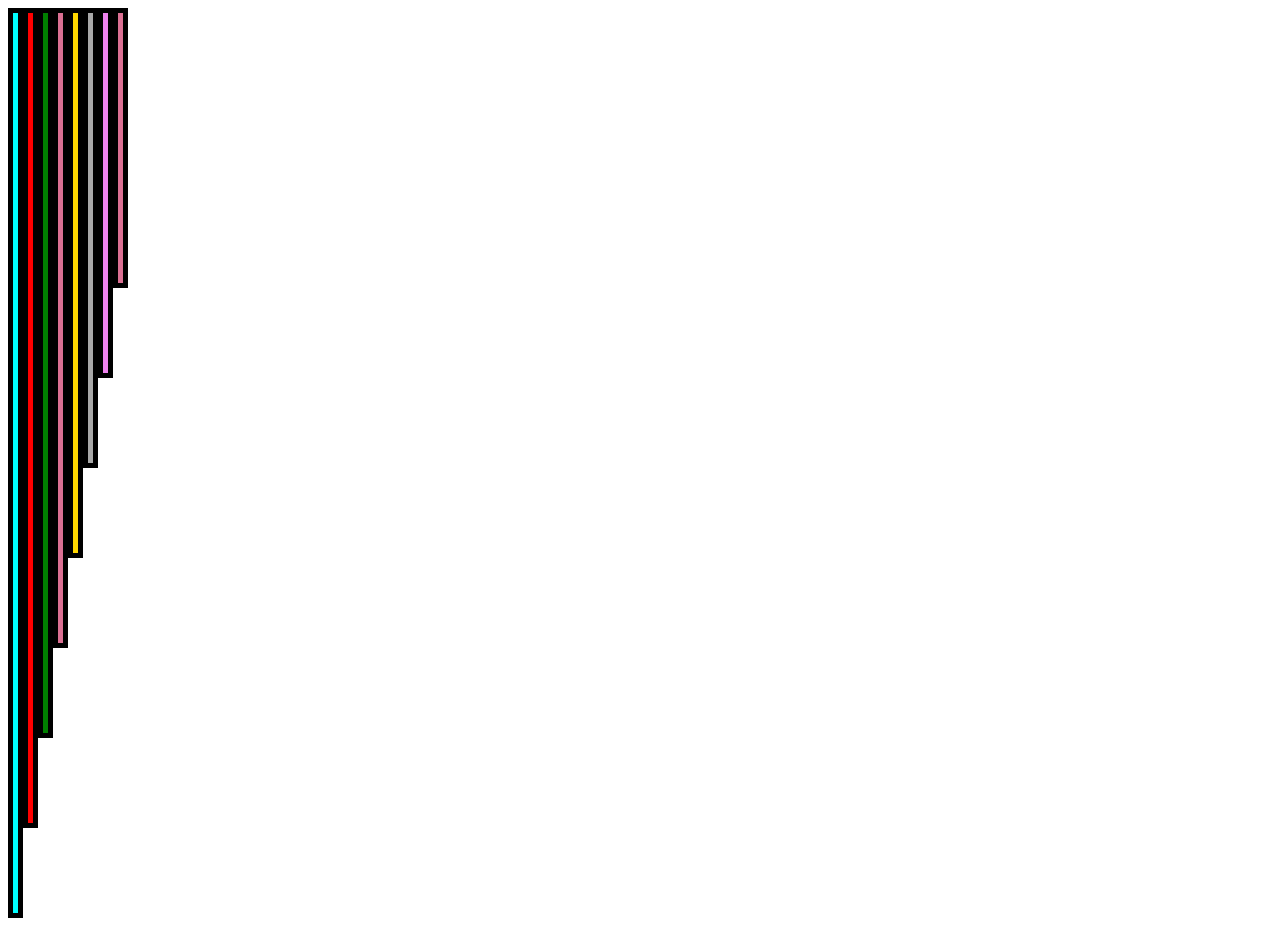
<file: equlisor.html>
<!DOCTYPE html>
<html lang="en">
<head>
    <meta charset="UTF-8">
    <meta name="viewport" content="width=device-width, initial-scale=1.0">
    <title>Document</title>
    <style>
        .div{
                display: flex;
               

        }
        .div_1{
            height: 100vh;
            width: 5px;
            background-color: aqua;
            position: relative;
            border: 5px solid black;
            animation:hello1 1s 2 ease-in forwards alternate;
            animation-iteration-count: 7;
        }
        @keyframes hello1{
        0%{
            top: 200px;
            left: 0px;
        }
        100%{
              top: 0px;
              left: 0px;
        }
    }
        .div_2{
            height: 90vh;
            width: 5px;
            background-color: red;
            position: relative;
            border: 5px solid black;
            animation:hello2 1s 2.2s ease-in forwards alternate;
            animation-iteration-count: 7;
        }
        @keyframes hello2{
        0%{
            top: 200px;
            left: 3px;
        }
        100%{
              top: 0px;
              left: 3px;
        }
    }
    .div_3{
            height: 80vh;
            width: 5px;
            background-color:green;
            position: relative;
            border: 5px solid black;
            animation:hello3 1s 2.4s ease-in forwards alternate;
            animation-iteration-count: 7;
        }
        @keyframes hello3{
        0%{
            top: 200px;
            left: 5px;
        }
        100%{
              top: 0px;
              left: 5px;
        }
    }
     .div_4{
            height: 70vh;
            width: 5px;
            background-color:palevioletred;
            position: relative;
            border: 5px solid black;
            animation:hello4 1s 2.6s ease-in forwards alternate;
            animation-iteration-count: 7;
        }
        @keyframes hello4{
        0%{
            top: 200px;
            left: 7px;
        }
        100%{
              top: 0px;
              left: 7px;
        }
    }
    /*next*/
     .div_5{
            height: 60vh;
            width: 5px;
            background-color: gold;
            position: relative;
            border: 5px solid black;
            animation:hello5 1s 2.8 ease-in forwards alternate;
            animation-iteration-count: 7;
        }
        @keyframes hello5{
        0%{
            top: 200px;
            left: 9px;
        }
        100%{
              top: 0px;
              left: 9px;
        }
    }
        .div_6{
            height: 50vh;
            width: 5px;
            background-color: darkgray;
            position: relative;
            border: 5px solid black;
            animation:hello6 1s 3s ease-in forwards alternate;
            animation-iteration-count: 7;
        }
        @keyframes hello6{
        0%{
            top: 200px;
            left: 11px;
        }
        100%{
              top: 0px;
              left: 11px;
        }
    }
    .div_7{
            height: 40vh;
            width: 5px;
            background-color:violet;
            position: relative;
            border: 5px solid black;
            animation:hello7 1s 3.2s ease-in forwards alternate;
            animation-iteration-count: 7;
        }
        @keyframes hello7{
        0%{
            top: 200px;
            left: 13px;
        }
        100%{
              top: 0px;
              left: 13px;
        }
    }
     .div_8{
            height: 30vh;
            width: 5px;
            background-color:palevioletred;
            position: relative;
            border: 5px solid black;
            animation:hello8 1s 2.4s ease-in forwards alternate;
            animation-iteration-count: 7;
        }
        @keyframes hello8{
        0%{
            top: 200px;
            left: 15px;
        }
        100%{
              top: 0px;
              left: 15px;
        }
    }
    </style>
</head>
<body><div class="div">
    <div class="div_1"></div>
     <div class="div div_2"></div>
      <div class="div div_3"></div>
       <div class="div div_4"></div>
        <div class="div div_5"></div>
         <div class="div div_6"></div>
          <div class="div div_7"></div>
           <div class="div div_8"></div>
            </div>
</body>
</html>
</file>
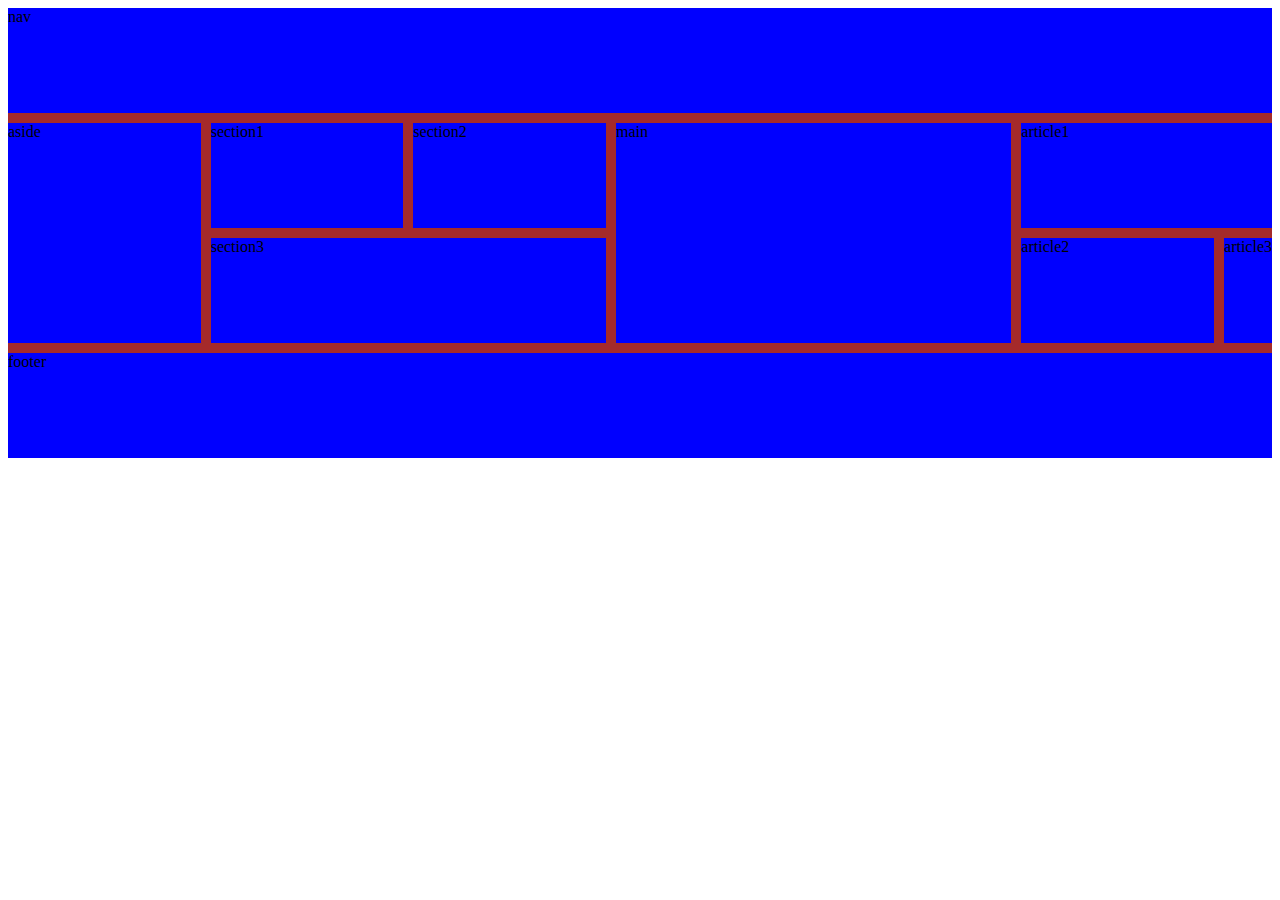
<file: grid.html>
<!DOCTYPE html>
<html lang="en">
<head>
    <meta charset="UTF-8">
    <meta name="viewport" content="width=device-width, initial-scale=1.0">
    <title>Document</title>
    <style>
        .parent{
           
        background-color:brown;
        height: 50vh;
        width: 100%;
        display: grid;
        grid-gap: 10px;
        grid-template-rows: auto;
        grid-template-columns: repeat(6,2fr);
        grid-template-areas: "nav nav nav nav  nav nav nav"
        "aside section1 section2 main main article1 article1"
        "aside section3 section3 main main article2 article3"
        "footer footer footer footer footer footer footer";
        }
        .class{
            background-color: blue;
        }

        
        .class1{
            grid-area:nav;
            
        }
        .class2{
            grid-area:aside;
            
        }
        .class3{
            grid-area:section1;
        }
           
        .class4{
            grid-area:section2;
            
        }
        .class5{
            grid-area:section3;
        }
        .class6{
            grid-area:main;
            
        }
        .class7{
            grid-area:article1;
            
        }
        .class8{
            grid-area:article2;
             
        }
        .class9{
            grid-area:article3;
        }
             
        .class10{
            grid-area:footer;
           
        }
    </style>
</head>
<body>
    <div class="parent">
        <div class="class class1">nav</div>
        <div class="class class2">aside </div>
        <div class="class class3">section1</div>
        <div class="class class4">section2</div>
        <div class="class class5">section3</div>
        <div class="class class6">main</div>
        <div class="class class7">article1</div>
        <div class="class class8">article2</div>
        <div class="class class9">article3</div>
        <div class="class class10">footer</div>
    </div>
</body>
</html>
</file>
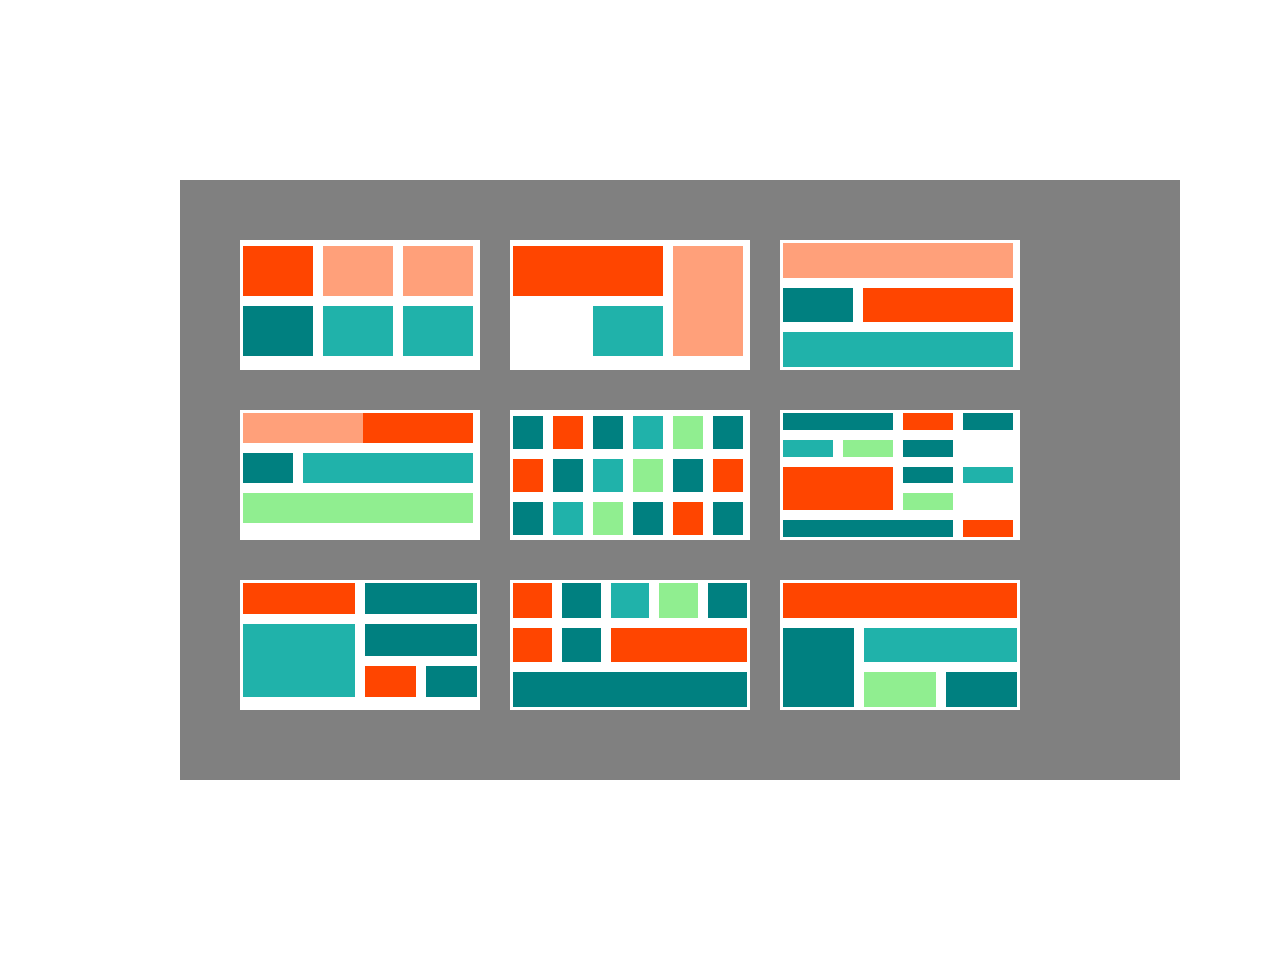
<file: gridchildprop.html>
<!DOCTYPE html>
<html lang="en">
<head>
    <meta charset="UTF-8">
    <meta name="viewport" content="width=device-width, initial-scale=1.0">
    <title>Document</title>
<style>
    *{
        margin:0px;
        padding: 0px;
        box-sizing: border-box;
    }
    .container{
        background-color: grey;
        border-color: white;
        height:600px;
        width:1000px;
        display: flex;
        flex-wrap: wrap;
        gap:30px;
        margin:180px 180px;
        padding:60px 60px 60px 60px;
    }
    .parent1{
        background-color: white;
        display:grid;
        grid-template-columns: repeat(3,70px);
        grid-template-rows: repeat(2,50px);
        grid-gap:10px;
        height:130px;
        width:240px;
        padding:6px 3px 5px 3px;

    }
    .child1{
        background-color: orangered;
    }
    .child2{
        background-color: lightsalmon;

    }
    .child3{
        background-color: lightsalmon;
    }
    .child4{
        background-color:teal;
    }
    .child5{
        background-color:lightseagreen;
    }
    .child6{
        background-color: lightseagreen;
    }
    .parent2{
        background-color: white;
        display:grid;
        grid-template-columns: repeat(3,70px);
        grid-template-rows: repeat(2,50px);
        grid-gap:10px;
        height:130px;
        width:240px;
        padding:6px 3px 5px 3px;
    }
    .child7{
        background-color: orangered;
        grid-area:1/1/1/3;
    }
    .child8{
        background-color: lightsalmon;
        grid-area:1/3/3/3;
    }
    .child9{
        background-color: teal;
        grid-area:2/2/2;
    }
    .child10{
        background-color: lightseagreen;
        grid-area:2/2/2/2;
    }
    .parent3{
        background-color: white;
        display:grid;
        grid-template-columns: repeat(3,70px);
        grid-template-rows: repeat(3,1fr);
        grid-gap:10px;
        height:130px;
        width:240px;
        padding:3px 3px 3px 3px;
    }
    .child11{
        background-color:lightsalmon;
        grid-area:1/1/1/4;
    }
    .child12{
        background-color: teal;
        grid-area:2/1/2/2;
    }
    .child13{
        background-color: orangered;
        grid-area:2/2/2/4;
    }
    .child14{
        background-color: lightseagreen;
        grid-area:3/1/3/4;
    }
    .parent4{
        background-color: white;
        display:grid;
        grid-template-columns: repeat(4,50px);
        grid-template-rows: repeat(3,30px);
        grid-gap:10px;
        height:130px;
        width:240px;
        padding:3px 3px 3px 3px;
    }
    .child15{
        background-color:lightsalmon;
        grid-area:1/1/1/5;
    }
    .child16{
        background-color:orangered;
        grid-area:1/3/1/5;
    }
    .child17{
        background-color: teal;
        grid-area:2/1/2/2;
    }
    .child18{
        background-color: lightseagreen;
        grid-area:2/2/2/5;
    }
    .child19{
        background-color:lightgreen;
        grid-area:3/1/3/5;
    }
    .parent5{
        background-color: white;
        display:grid;
        grid-template-columns: repeat(6,30px);
        grid-template-rows: repeat(3,1fr);
        grid-gap:10px;
        height:130px;
        width:240px;
        padding:6px 3px 5px 3px;
    }
    .child20{
        background-color:teal;
        grid-area:1/1/1/1;
    }
    .child21{
        background-color:orangered;
        grid-area:1/2/1/3;
    }
    .child22{
        background-color: teal;
        grid-area:1/3/1/4;
    }
    .child23{
        background-color: lightseagreen;
        grid-area:1/4/1/5;
    }
    .child24{
        background-color:lightgreen;
        grid-area:1/5/1/6;
    }
     .child25{
        background-color:teal;
        grid-area:1/6/1/7;
    }
    .child26{
        background-color:orangered;
        grid-area:2/1/2/2;
    }
    .child27{
        background-color: teal;
        grid-area:2/2/2/3;
    }
    .child28{
        background-color: lightseagreen;
        grid-area:2/3/2/4;
    }
    .child29{
        background-color:lightgreen;
        grid-area:2/4/2/5;
    }
     .child30{
        background-color:teal;
        grid-area:2/5/2/6;
    }
    .child31{
        background-color:orangered;
        grid-area:2/6/2/7;
    }
    .child32{
        background-color: teal;
        grid-area:3/1/3/2;
    }
    .child33{
        background-color: lightseagreen;
        grid-area:3/2/3/3;
    }
    .child34{
        background-color:lightgreen;
        grid-area:3/3/3/4;
    }
     .child35{
        background-color:teal;
        grid-area:3/4/3/5;
    }
    .child36{
        background-color:orangered;
        grid-area:3/5/3/6;
    }
    .child37{
        background-color: teal;
        grid-area:3/6/3/7;
    }
    .parent6{
        background-color: white;
        display:grid;
        grid-template-columns: repeat(4,50px);
        grid-template-rows: repeat(5,1fr);
        grid-gap:10px;
        height:130px;
        width:240px;
        padding:3px 3px 3px 3px;
    }
    .child38{
        background-color:teal;
        grid-area:1/1/1/3;
    }
    .child39{
        background-color:orangered;
        grid-area:1/3/1/4;
    }
    .child40{
        background-color: teal;
        grid-area:1/4/1/5;
    }
    .child41{
        background-color: lightseagreen;
        grid-area:2/1/2/2;
    }
    .child42{
        background-color:lightgreen;
        grid-area:2/2/2/3;
    }
     .child43{
        background-color:teal;
        grid-area:2/3/2/4;
    }
    .child44{
        background-color:orangered;
        grid-area:3/1/5/3;
    }
    .child45{
        background-color: teal;
        grid-area:3/3/3/4;
    }
    .child46{
        background-color: lightseagreen;
        grid-area:3/4/3/5;
    }
    .child47{
        background-color:lightgreen;
        grid-area:4/3/4/4;
    }
     .child48{
        background-color:teal;
        grid-area:5/1/5/4;
    }
    .child49{
        background-color:orangered;
        grid-area:5/4/5/5;
    }
    .parent7{
        background-color: white;
        display:grid;
        grid-template-columns: repeat(4,1fr);
        grid-template-rows: repeat(3,1fr);
        grid-gap:10px;
        height:130px;
        width:240px;
        padding:3px 3px 3px 3px;
    }
    .child50{
        background-color:orangered;
        grid-area:1/1/1/3;
    }
    .child51{
        background-color: teal;
        grid-area:1/3/1/5;
    }
    .child52{
        background-color: lightseagreen;
        grid-area:2/1/4/3;
    }
    .child54{
        background-color:teal;
        grid-area:2/3/3/5;
    }
    .child55{
        background-color:orangered;
        grid-area:3/3/3/4;
    }
    .child56{
        background-color:teal;
        grid-area:3/4/3/5;
    }
    .parent8{
        background-color: white;
        display:grid;
        grid-template-columns: repeat(5,1fr);
        grid-template-rows: repeat(3,1fr);
        grid-gap:10px;
        height:130px;
        width:240px;
        padding:3px 3px 3px 3px;
    }
    .child57{
        background-color:orangered;
        grid-area:1/1/1/2;
    }
    .child58{
        background-color: teal;
        grid-area:1/2/1/3;
    }
    .child59{
        background-color: lightseagreen;
        grid-area:1/3/1/4;
    }
    .child60{
        background-color:lightgreen;
        grid-area:1/4/1/5;
    }
     .child61{
        background-color:teal;
        grid-area:1/5/1/6;
    }
    .child62{
        background-color:orangered;
        grid-area:2/1/2/2;
    }
    .child63{
        background-color:teal;
        grid-area:2/2/2/3;

    }
    .child64{
        background-color:orangered;
        grid-area:2/3/2/6;
    }
    .child65{
        background-color:teal;
        grid-area:3/1/3/6;

    }
    .parent9{
        background-color: white;
        display:grid;
        grid-template-columns: repeat(3,1fr);
        grid-template-rows: repeat(3,1fr);
        grid-gap:10px;
        height:130px;
        width:240px;
        padding:3px 3px 3px 3px;
    }
    .child66{
        background-color:orangered;
        grid-area:1/1/1/4;
    }
    .child67{
        background-color: teal;
        grid-area:2/1/4/2;
    }
    .child68{
        background-color: lightseagreen;
        grid-area:2/2/2/4;
    }
    .child69{
        background-color:lightgreen;
        grid-area:3/2/3/3;
    }
     .child70{
        background-color:teal;
        grid-area:3/3/3/4;
     }
</style>
</head>
<body>
<div class="container">
    <div class="parent1">
        <div class="child1"></div>
        <div class="child2"></div>
        <div class="child3"></div>
        <div class="child4"></div>
        <div class="child5"></div>
        <div class="child6"></div>
    </div>
    <div class="parent2">
        <div class="child7"></div>
        <div class="child8"></div>
        <div class="child9"></div>
        <div class="child10"></div>
    </div>
    <div class="parent3">
        <div class="child11"></div>
        <div class="child12"></div>
        <div class="child13"></div>
        <div class="child14"></div>
    </div>
    <div class="parent4">
        <div class="child15"></div>
        <div class="child16"></div>
        <div class="child17"></div>
        <div class="child18"></div>
        <div class="child19"></div>
    </div>
    <div class="parent5">
        <div class="child20"></div>
        <div class="child21"></div>
        <div class="child22"></div>
        <div class="child23"></div>
        <div class="child24"></div>
        <div class="child25"></div>
        <div class="child26"></div>
        <div class="child27"></div>
        <div class="child28"></div>
        <div class="child29"></div>
        <div class="child30"></div>
        <div class="child31"></div>
        <div class="child32"></div>
        <div class="child33"></div>
        <div class="child34"></div>
        <div class="child35"></div>
        <div class="child36"></div>
        <div class="child37"></div>
    </div>
    <div class="parent6">
        <div class="child38"></div>
        <div class="child39"></div>
        <div class="child40"></div>
        <div class="child41"></div>
        <div class="child42"></div>
        <div class="child43"></div>
        <div class="child44"></div>
        <div class="child45"></div>
        <div class="child46"></div>
        <div class="child47"></div>
        <div class="child48"></div>
        <div class="child49"></div>
    </div>
    <div class="parent7">
        <div class="child50"></div>
        <div class="child51"></div>
        <div class="child52"></div>
        <div class="child53"></div>
        <div class="child54"></div>
        <div class="child55"></div>
        <div class="child56"></div>
    </div>
    <div class="parent8">
        <div class="child57"></div>
        <div class="child58"></div>
        <div class="child59"></div>
        <div class="child60"></div>
        <div class="child61"></div>
        <div class="child62"></div>
        <div class="child63"></div>
        <div class="child64"></div>
        <div class="child65"></div>
    </div>
    <div class="parent9">
        <div class="child66"></div>
        <div class="child67"></div>
        <div class="child68"></div>
        <div class="child69"></div>
        <div class="child70"></div>
</div>
</body>
</html>
</file>
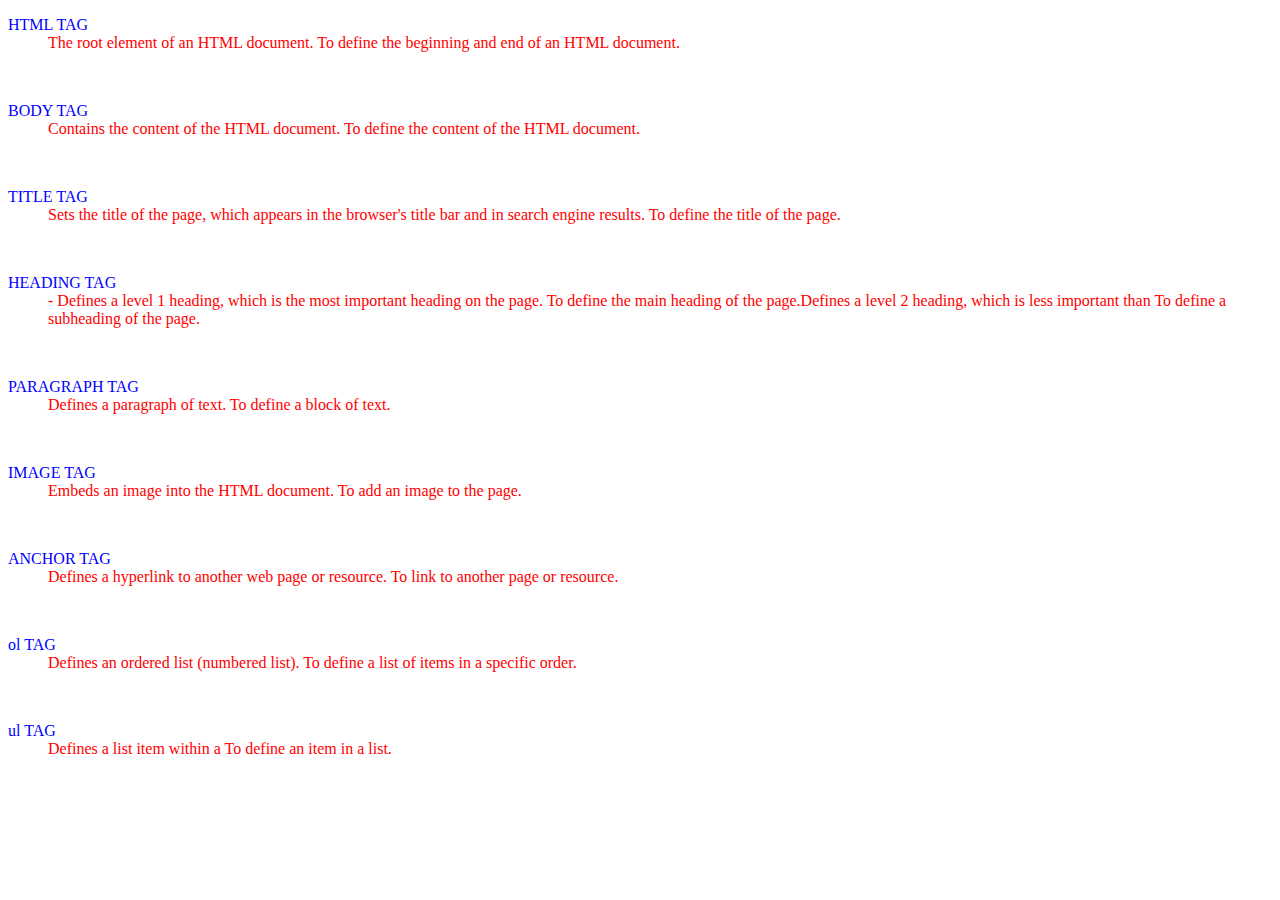
<file: tags.html>
<!DOCTYPE html>
<html lang="en">
<head>
    <meta charset="UTF-8">
    <meta name="viewport" content="width=device-width, initial-scale=1.0">
    <title>Document</title>
    <link rel="stylesheet" href="tags.css">
</head>
<body>
    <dl ><dt class="minnu">HTML TAG</dt><dd class="minnu1">The root element of an HTML document.
        To define the beginning and end of an HTML document.
       </dd></dl><br>

       <dl><dt class="minnu">BODY TAG</dt><dd class="minnu1">Contains the content of the HTML document.
         To define the content of the HTML document.
        </dd></dl><br>
       <dl><dt class="minnu">TITLE TAG</dt><dd class="minnu1">Sets the title of the page, which appears in the browser's title bar and in search engine results.
         To define the title of the page.
        </dd></dl><br>
       <dl><dt class="minnu">HEADING TAG</dt><dd class="minnu1">-  Defines a level 1 heading, which is the most important heading on the page.
         To define the main heading of the page.Defines a level 2 heading, which is less important than 
         To define a subheading of the page.
            
        
       </dd></dl><br>
       <dl><dt class="minnu">PARAGRAPH TAG</dt><dd class="minnu1">Defines a paragraph of text.
         To define a block of text.
        
       </dd></dl><br>
       <dl><dt class="minnu">IMAGE TAG</dt><dd class="minnu1">Embeds an image into the HTML document.
        To add an image to the page.
        
       </dd></dl><br>
       <dl><dt class="minnu">ANCHOR TAG</dt><dd class="minnu1">Defines a hyperlink to another web page or resource.
         To link to another page or resource.
        
       </dd></dl><br>
       <dl><dt class="minnu">ol TAG</dt><dd class="minnu1">Defines an ordered list (numbered list).
         To define a list of items in a specific order.
        
       </dd></dl><br>
       <dl><dt class="minnu">ul TAG</dt><dd class="minnu1">Defines a list item within a  To define an item in a list.
        
       </dd></dl><br>
</body>
</html>
</file>
<file: tags.css>
.minnu{
    color:blue;
}
.minnu1{
    color:red
}
</file>
